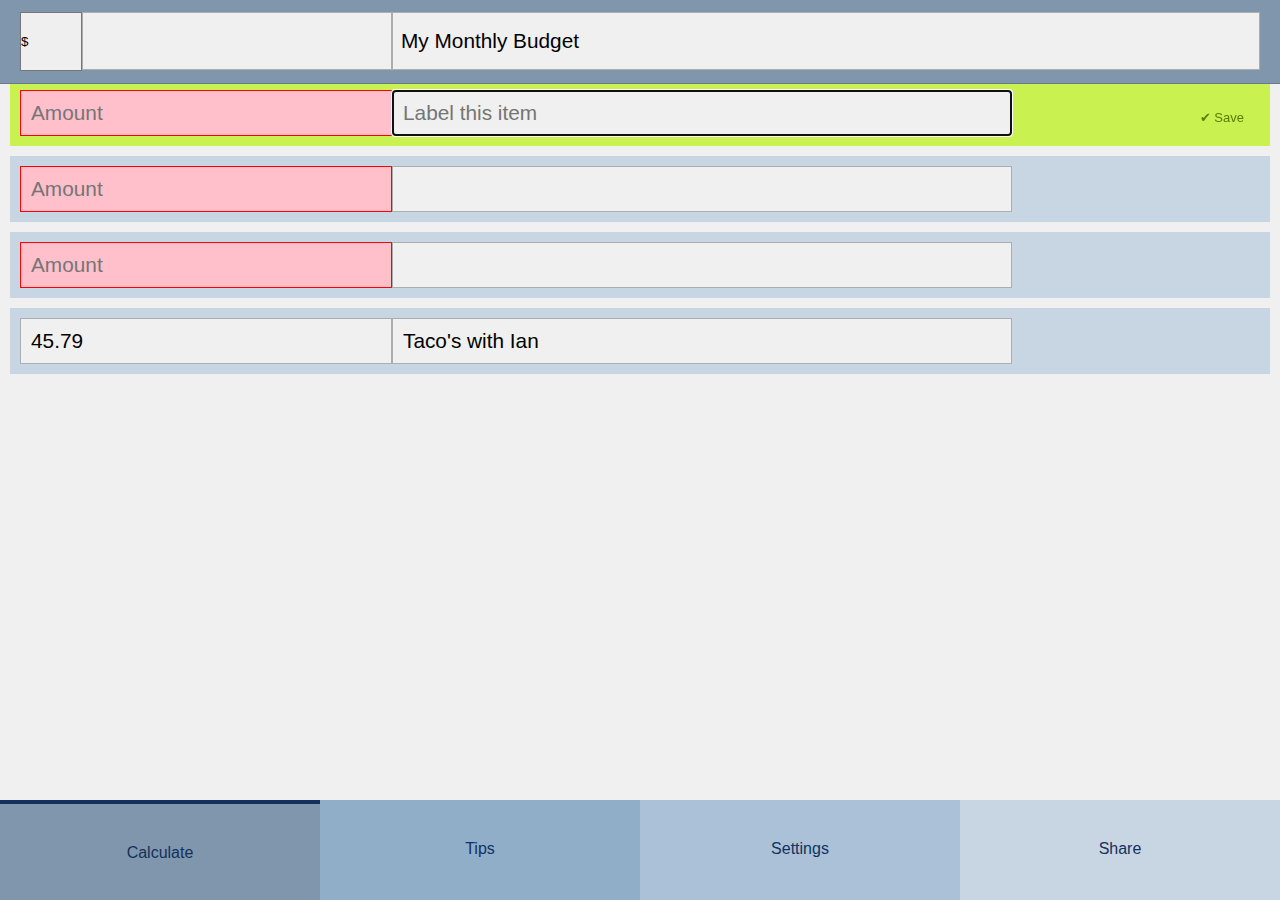
<file: index.html>
<html>
<head>
	<meta http-equiv="Content-Type" content="text/html; charset=utf-8" />
	<title>Tally Up</title>
	<link rel="stylesheet" href="css/style.css" type="text/css" />
	<script type="text/javascript" src="js/script.js"></script>
</head>

<body> 
<form ondrop="drop(event)" ondragover="allowDrop(event)">  
	<header>
		<section class="topBar">	
			<!-- Currency selector -->
			<select class="currencySelect">	  
			  <option value="American Dollar">$</option>
			  <option value="Chinese Yen">¥</option>
			  <option value="English Pound">£</option>
			  <option value="Euro">₠</option>
			  <option value="Mexican Peso">₱</option>
			  <option value="Thai Baht">฿</option>   
			</select>
			<!-- Total ammount of all money values -->
			<input name="total" type="text" class="moneyTotal" readonly="readonly" pattern="^((\d+)|(\d{1,3})(\,\d{3}|)*)(\.\d{2}|)$" >
			<!-- File name -->
			<input class="calcName" value="My Monthly Budget">
		</section> 
	</header>	
	
	<section class="coreContainer">
	
	<!-- New content -->
	  <section id="newContent" class="new" tabindex="0">
			<input name="numeric" type="text" class="moneyValue" pattern="^((\d+)|(\d{1,3})(\,\d{3}|)*)(\.\d{2}|)$" placeholder="Amount" required>
			<input name="labelName" type="text" class="labelValue" autofocus="" autocomplete="on" placeholder="Label this item"/>
			<input type="button" class="green button" value="&#10004; Save" onclick="calculate(this.form);" > 
	  </section>
	    
	<!-- Created contents -->
	  <section id="drag1" class="tag" tabindex="0" draggable="true" ondragstart="drag(event)">
			<input id="number4" name="numeric" type="text" class="moneyValue" pattern="^((\d+)|(\d{1,3})(\,\d{3}|)*)(\.\d{2}|)$" placeholder="Amount" required>
			<input id="label4" name="labelName" type="text" class="labelValue"/>
			<input type="button" class="green button" value="&#10004; Save" onclick="calculate(this.form);" >
			<input type="button" class="red button" value="X Remove" onclick="remove(this.parent)">		
	  </section>
	    
	  <section id="drag2" class="tag" tabindex="0" draggable="true" ondragstart="drag(event)">
			<input name="numeric" type="text" class="moneyValue" pattern="^((\d+)|(\d{1,3})(\,\d{3}|)*)(\.\d{2}|)$" placeholder="Amount" required>
			<input name="labelName" type="text" class="labelValue"/>
			<input type="button" class="green button" value="&#10004; Save" onclick="calculate(this.form);" >
			<input type="button" class="red button" value="X Remove" onclick="remove(this.parent)">	
	  </section>
	    
	   <section id="drag3" class="tag" tabindex="0" draggable="true" ondragstart="drag(event)">
			<input name="numeric" type="text" class="moneyValue" pattern="^((\d+)|(\d{1,3})(\,\d{3}|)*)(\.\d{2}|)$" placeholder="Amount" required value="45.79">
			<input name="labelName" type="text" class="labelValue" value="Taco's with Ian"/>
			<input type="button" class="green button" value="&#10004; Save" onclick="calculate(this.form);" >
			<input type="button" class="red button" value="X Remove" onclick="remove(this.parent)">	
	  </section>
	    
	</section>	
	 
	<nav> <!-- Need help making all changes happen on this page via a slide in animation -->
		<ul>
			<li><a class="active-tab tab1" href="#">Calculate</a></li>
			<li><a class="tab2" href="#">Tips</a></li>
			<li><a class="tab3" href="#">Settings</a></li>
			<li><a class="tab4" href="#">Share</a></li>
		</ul>
	</nav>
</form> 	
<!-- 
	Need help setting up currency changer, eventually add in currency exchange rates
	
	<label>Currency Overlay</label>
		<select name="currencyList[]" onchange="keyHandler(this.form);" id="currencyList" class="">
			<option value="" selected="selected">Please select</option>
			<option value="CAD">CAD Canada Dollars</option>
			<option value="CNY">CNY China Yuan Renminbi</option>
			<option value="EUR">EUR Euro</option>
			<option value="INR">INR India Rupees</option>
			<option value="KES">KES Kenya Shillings</option>
			<option value="MXN">MXN Mexico Pesos</option>
			<option value="THB">THB Thailand Baht</option>
			<option value="USD">USD United States of America Dollars</option>
		</select>
	-->
    
</body>
</html>
</file>
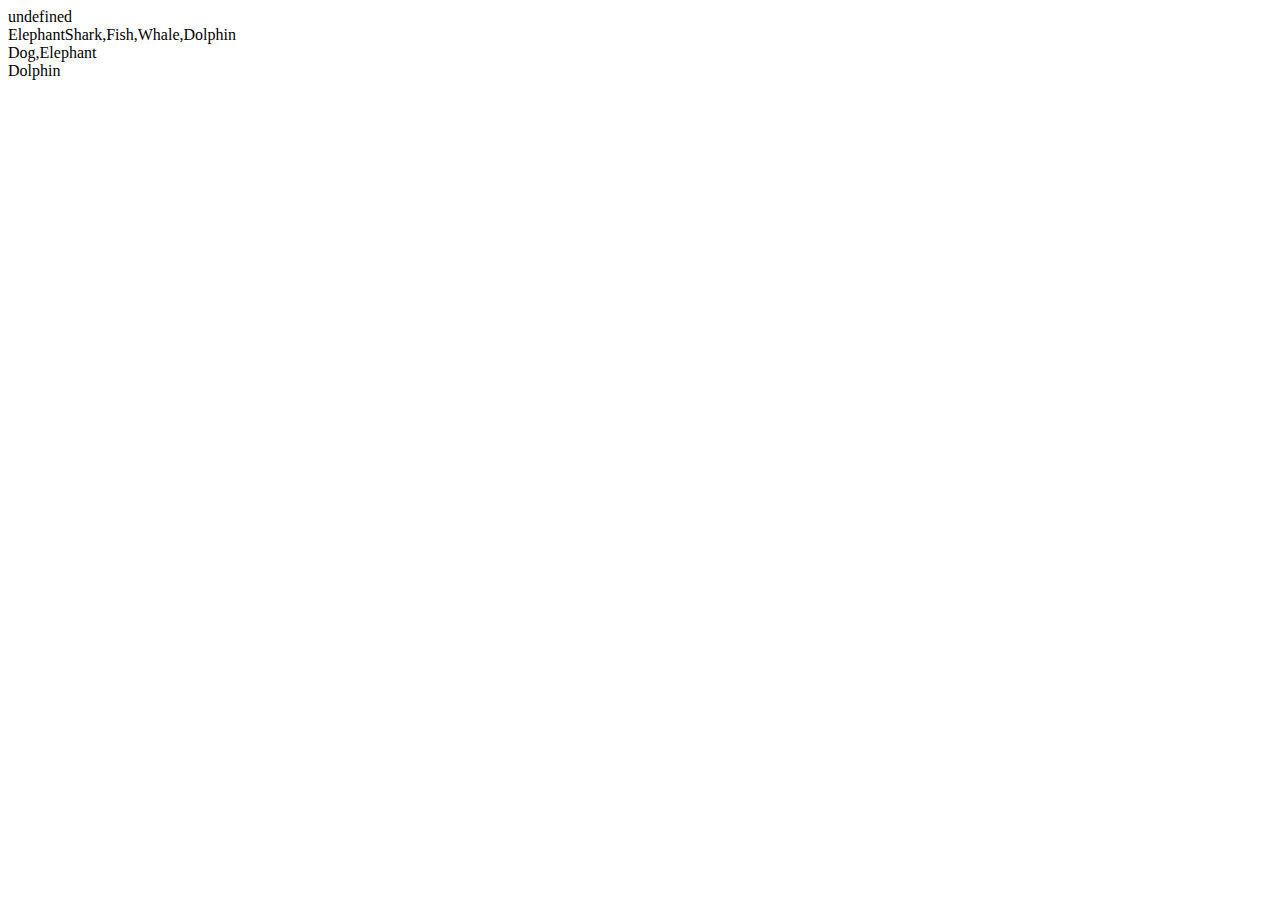
<file: x_array.html>
<html>
<head>
	<meta http-equiv="Content-Type" content="text/html; charset=utf-8" />
	<title>Lorem</title>
	<link rel="stylesheet" href="css/style.css" type="text/css" />
	<script>
		function init()
		{
			animals = {}; // Same as animals = newArray();
			animals["land"] = ["Dog", "Elephant", "Cat", "Chicken"];
			animals["water"] = new Array("Shark", "Fish", "Whale", "Dolphin");
			animals[4] = "Monkey";
			animals["other"] = "Pig";
			
			console.log(animals);
			
			colors = new Array();
			colors = new Array("red", "yellow", "pink", "black");
			
			document.write(animals[1] + "<br/>");			
			document.write(animals.land[1] + animals.water + "<br/>");
			document.write(animals.land.slice(0,2) + "<br/>"); //0 and 1, omit 2
			document.write(animals.water.pop() + "<br/>");
			
			//colors.reverse();
			//document.write(colors + "<br/>");
			
			//animals.land.shift();
			//document.write(animals.land + ",test" + "<br/>");
			
			//colors.unshift("Add here");
			//document.write(colors + "<br/>");
			
		}
	</script>
</head>

<body onload="init()">
	<h1>Learning JavaScript</h1> 
	<p>test</p>


</body>
</html>
</file>
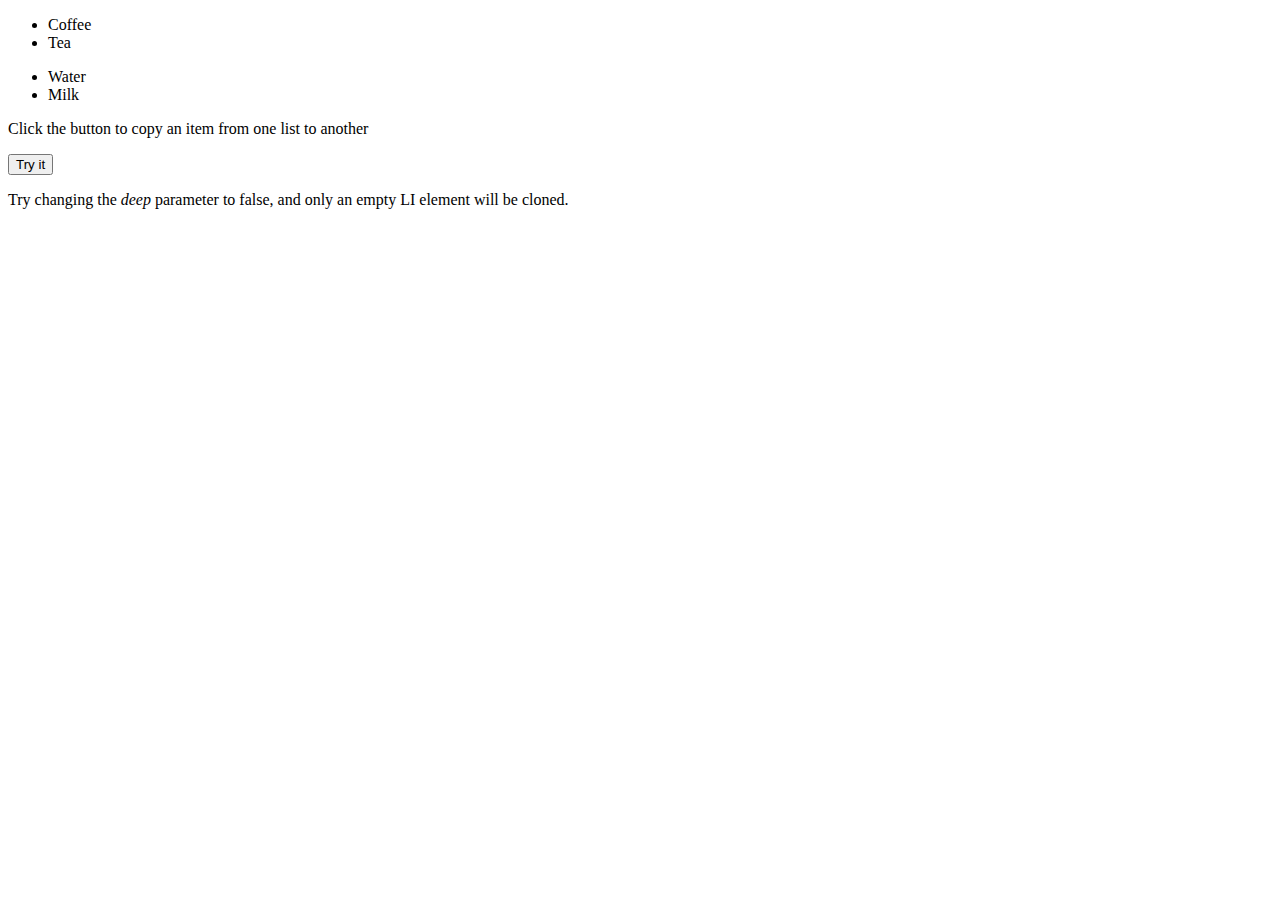
<file: x_clone.html>
<!DOCTYPE html>
<html>
<body>

<ul id="myList1"><li>Coffee</li><li>Tea</li></ul>
<ul id="myList2"><li>Water</li><li>Milk</li></ul>

<p id="demo">Click the button to copy an item from one list to another</p>

<button onclick="myFunction()">Try it</button>

<script>
  function myFunction() {
    var itm=document.getElementById("myList2").lastChild;
    var cln=itm.cloneNode(true);
    document.getElementById("myList1").appendChild(cln);
  }
</script>

<p>Try changing the <em>deep</em> parameter to false, and only an empty LI element will be cloned.</p>
</body>
</html>
</file>
<file: css/style.css>
* { margin:0; padding:0; 
}
body {
	background: #f0f0f0; 
	color: #ACADAE; 
	font-family: "HelveticaNeue-Light", "Helvetica Neue Light", "Helvetica Neue", Helvetica, Arial, "Lucida Grande", sans-serif; 
}
ul { 
	list-style: none; 
}
a {
	text-decoration:none;
}
a:hover, a:active {
	text-decoration:none;
	color: #1d7373;		
}
input {
	background: #f0f0f0; 
	border: 1px solid #ACADAE; 
	padding: 16px 8px;
	font-size: 1.3em;
}
	input:hover, input:active, select:hover, select:active {
		border: 1px solid #1d7373;
	}
	
/* Header Contents */
.calcName {
	width: 70%;
  }
.moneyTotal {
	display: block;
	float: left;
	width: 25%;
}
.total .labelValue, 
.total .moneyValue {
	display: block;
	float: left;
	text-align: left;
}
.currencySelect {
	border-radius: 0;
	display: block;
	float: left;
	padding: 21px 0;
	-webkit-appearance: none;
	width: 5%;
}

/* Page Inputs */
input:required {
	width: 30%;
}
input:required:invalid, input:focus:invalid {
	background: pink;
	border: 1px solid red;
	-moz-box-shadow: none;	
}
.labelValue, 
.moneyValue  {
	float: left;
	padding: 10px;
}
	.moneyValue { 
		width: 10%;
	}
	.labelValue { 
		width: 50%; 
	}

/* Rows 
where do i store the content?
Fix alignment on static entry row
Fix % change on static entry row 
Make pressing entery be an add, no need for having button
allow for keyboard nav, edit, delete
edit on click of row
*/
.topBar { 
	background: #7F96AD;
	border-bottom: 1px solid #657A8E;
	display: block; 
	position: fixed; 
	z-index: 100;
	top: 0px; 
	right: 0; 
	left: 0; 
	margin: 0;
	padding: 12px 20px;
}
.coreContainer {
	display: block; 
	position: absolute; 
	top: 70px; 
	right: 0; 
	left: 0; 
	bottom: 0;
}
.tag {
	cursor: move;
	white-space: nowrap;
	overflow: hidden;
	margin: 10px;
	padding: 10px;
	background-color: #C8D5E2; 
}
.tag:hover { background: #91AEC9; 
}
.tag:focus { background: #c9f150; 
}
.new {
	background: #c9f150;
	white-space: nowrap;
	overflow: hidden;
	margin: 10px;
	padding: 10px;
	}
	
/* Buttons */
.button {
  background-color: transparent;
  -webkit-border-radius: 3px;
  -moz-border-radius: 3px;
  border-radius: 3px;
  color: transparent;
  font-size: 13px;
  text-decoration: none;
  vertical-align: middle;
  float: right;
  border: none;
  margin: 18px 4px 0 0;
  padding: 2px 6px;
  }
.green {
	margin-right: 10px;
	}
.button:hover {
	background: #13315C;
	color: #e2e2e2; 
}
.button:active {
	background: #13315C;
}
.red:hover, 
.red:active, 
.tag:focus .red,
.tag:active .red,
.tag:hover .red  { 
	color: #96230c; 
	}
.green:hover, 
.green:active,
.tag:focus .green,
.tag:active .green,
.tag:hover .green,
.new .green { 
	color: #5b7d04; 
	}

/* Bottom Nav Add icons */
nav {
	position: fixed;
	z-index: 200; 
	right: 0; 
	bottom: 0; 
	left: 0; 
	height: 100px;
	display: block;
	text-align: center;
}
nav ul {
	list-style-type: none;
	margin: 0;
	padding: 0;
}
nav ul a {
	box-sizing: border-box;
	-moz-box-sizing: border-box;
	-webkit-box-sizing: border-box;
	-ms-box-sizing: border-box;
	width: 25%;
	height: 100px;
	float: left;
	padding-top: 40px;
	color: #13315C;
}
.active-tab {
	border-top: 4px solid #13315C;
}
.tab1 {
	background: #7F96AD;
}
.tab2 {
	background: #91AEC9;
}
.tab3 {
	background: #AAC1D7;
}
.tab4 {
	background: #C8D5E2;
}
</file>
